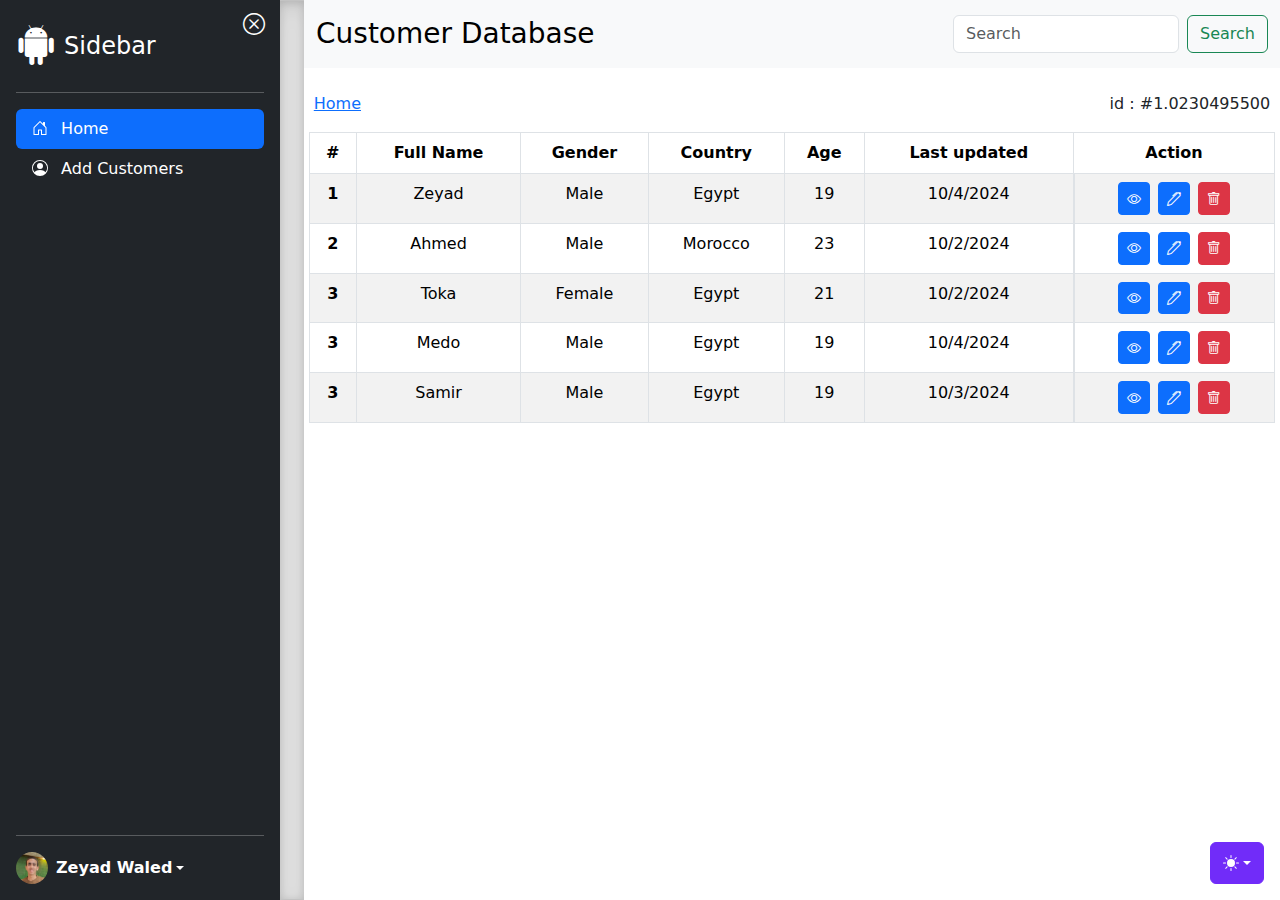
<file: index.html>
<!doctype html>
<html lang="en" data-bs-theme="auto">
  <head>
    <script src="js/color-modes.js"></script>
    <link rel="shortcut icon" href="favicon.png" type="image/x-icon">

    <meta charset="utf-8">
    <meta name="viewport" content="width=device-width, initial-scale=1">
    <meta name="description" content="">
    <meta name="author" content="Mark Otto, Jacob Thornton, and Bootstrap contributors">
    <meta name="generator" content="Hugo 0.122.0">
    <title>Customer Database</title>

    <link href="css/bootstrap.min.css" rel="stylesheet">
    <link rel="stylesheet" href="bootstrap-icons-1.11.3/font/bootstrap-icons.min.css">
    <link rel="stylesheet" href="css/style.css">

    <!-- Custom styles for this template -->
    <link href="css/sidebars.css" rel="stylesheet">
  </head>
  <body>
    <svg xmlns="http://www.w3.org/2000/svg" class="d-none">
      <symbol id="check2" viewBox="0 0 16 16">
        <path d="M13.854 3.646a.5.5 0 0 1 0 .708l-7 7a.5.5 0 0 1-.708 0l-3.5-3.5a.5.5 0 1 1 .708-.708L6.5 10.293l6.646-6.647a.5.5 0 0 1 .708 0z"/>
      </symbol>
      <symbol id="circle-half" viewBox="0 0 16 16">
        <path d="M8 15A7 7 0 1 0 8 1v14zm0 1A8 8 0 1 1 8 0a8 8 0 0 1 0 16z"/>
      </symbol>
      <symbol id="moon-stars-fill" viewBox="0 0 16 16">
        <path d="M6 .278a.768.768 0 0 1 .08.858 7.208 7.208 0 0 0-.878 3.46c0 4.021 3.278 7.277 7.318 7.277.527 0 1.04-.055 1.533-.16a.787.787 0 0 1 .81.316.733.733 0 0 1-.031.893A8.349 8.349 0 0 1 8.344 16C3.734 16 0 12.286 0 7.71 0 4.266 2.114 1.312 5.124.06A.752.752 0 0 1 6 .278z"/>
        <path d="M10.794 3.148a.217.217 0 0 1 .412 0l.387 1.162c.173.518.579.924 1.097 1.097l1.162.387a.217.217 0 0 1 0 .412l-1.162.387a1.734 1.734 0 0 0-1.097 1.097l-.387 1.162a.217.217 0 0 1-.412 0l-.387-1.162A1.734 1.734 0 0 0 9.31 6.593l-1.162-.387a.217.217 0 0 1 0-.412l1.162-.387a1.734 1.734 0 0 0 1.097-1.097l.387-1.162zM13.863.099a.145.145 0 0 1 .274 0l.258.774c.115.346.386.617.732.732l.774.258a.145.145 0 0 1 0 .274l-.774.258a1.156 1.156 0 0 0-.732.732l-.258.774a.145.145 0 0 1-.274 0l-.258-.774a1.156 1.156 0 0 0-.732-.732l-.774-.258a.145.145 0 0 1 0-.274l.774-.258c.346-.115.617-.386.732-.732L13.863.1z"/>
      </symbol>
      <symbol id="sun-fill" viewBox="0 0 16 16">
        <path d="M8 12a4 4 0 1 0 0-8 4 4 0 0 0 0 8zM8 0a.5.5 0 0 1 .5.5v2a.5.5 0 0 1-1 0v-2A.5.5 0 0 1 8 0zm0 13a.5.5 0 0 1 .5.5v2a.5.5 0 0 1-1 0v-2A.5.5 0 0 1 8 13zm8-5a.5.5 0 0 1-.5.5h-2a.5.5 0 0 1 0-1h2a.5.5 0 0 1 .5.5zM3 8a.5.5 0 0 1-.5.5h-2a.5.5 0 0 1 0-1h2A.5.5 0 0 1 3 8zm10.657-5.657a.5.5 0 0 1 0 .707l-1.414 1.415a.5.5 0 1 1-.707-.708l1.414-1.414a.5.5 0 0 1 .707 0zm-9.193 9.193a.5.5 0 0 1 0 .707L3.05 13.657a.5.5 0 0 1-.707-.707l1.414-1.414a.5.5 0 0 1 .707 0zm9.193 2.121a.5.5 0 0 1-.707 0l-1.414-1.414a.5.5 0 0 1 .707-.707l1.414 1.414a.5.5 0 0 1 0 .707zM4.464 4.465a.5.5 0 0 1-.707 0L2.343 3.05a.5.5 0 1 1 .707-.707l1.414 1.414a.5.5 0 0 1 0 .708z"/>
      </symbol>
    </svg>

    <div class="dropdown position-fixed bottom-0 end-0 mb-3 me-3 bd-mode-toggle">
      <button class="btn btn-bd-primary py-2 dropdown-toggle d-flex align-items-center"
              id="bd-theme"
              type="button"
              aria-expanded="false"
              data-bs-toggle="dropdown"
              aria-label="Toggle theme (auto)">
        <svg class="bi my-1 theme-icon-active" width="1em" height="1em"><use href="#circle-half"></use></svg>
        <span class="visually-hidden" id="bd-theme-text">Toggle theme</span>
      </button>
      <ul class="dropdown-menu dropdown-menu-end shadow" aria-labelledby="bd-theme-text">
        <li>
          <button type="button" class="dropdown-item d-flex align-items-center" data-bs-theme-value="light" aria-pressed="false">
            <svg class="bi me-2 opacity-50" width="1em" height="1em"><use href="#sun-fill"></use></svg>
            Light
            <svg class="bi ms-auto d-none" width="1em" height="1em"><use href="#check2"></use></svg>
          </button>
        </li>
        <li>
          <button type="button" class="dropdown-item d-flex align-items-center" data-bs-theme-value="dark" aria-pressed="false">
            <svg class="bi me-2 opacity-50" width="1em" height="1em"><use href="#moon-stars-fill"></use></svg>
            Dark
            <svg class="bi ms-auto d-none" width="1em" height="1em"><use href="#check2"></use></svg>
          </button>
        </li>
        <li>
          <button type="button" class="dropdown-item d-flex align-items-center active" data-bs-theme-value="auto" aria-pressed="true">
            <svg class="bi me-2 opacity-50" width="1em" height="1em"><use href="#circle-half"></use></svg>
            Auto
            <svg class="bi ms-auto d-none" width="1em" height="1em"><use href="#check2"></use></svg>
          </button>
        </li>
      </ul>
    </div>

    <svg xmlns="http://www.w3.org/2000/svg" class="d-none">
      <symbol id="bootstrap" viewBox="0 0 118 94">
        <title>Bootstrap</title>
        <path fill-rule="evenodd" clip-rule="evenodd" d="M24.509 0c-6.733 0-11.715 5.893-11.492 12.284.214 6.14-.064 14.092-2.066 20.577C8.943 39.365 5.547 43.485 0 44.014v5.972c5.547.529 8.943 4.649 10.951 11.153 2.002 6.485 2.28 14.437 2.066 20.577C12.794 88.106 17.776 94 24.51 94H93.5c6.733 0 11.714-5.893 11.491-12.284-.214-6.14.064-14.092 2.066-20.577 2.009-6.504 5.396-10.624 10.943-11.153v-5.972c-5.547-.529-8.934-4.649-10.943-11.153-2.002-6.484-2.28-14.437-2.066-20.577C105.214 5.894 100.233 0 93.5 0H24.508zM80 57.863C80 66.663 73.436 72 62.543 72H44a2 2 0 01-2-2V24a2 2 0 012-2h18.437c9.083 0 15.044 4.92 15.044 12.474 0 5.302-4.01 10.049-9.119 10.88v.277C75.317 46.394 80 51.21 80 57.863zM60.521 28.34H49.948v14.934h8.905c6.884 0 10.68-2.772 10.68-7.727 0-4.643-3.264-7.207-9.012-7.207zM49.948 49.2v16.458H60.91c7.167 0 10.964-2.876 10.964-8.281 0-5.406-3.903-8.178-11.425-8.178H49.948z"></path>
      </symbol>
      <symbol id="home" viewBox="0 0 16 16">
        <path d="M8.354 1.146a.5.5 0 0 0-.708 0l-6 6A.5.5 0 0 0 1.5 7.5v7a.5.5 0 0 0 .5.5h4.5a.5.5 0 0 0 .5-.5v-4h2v4a.5.5 0 0 0 .5.5H14a.5.5 0 0 0 .5-.5v-7a.5.5 0 0 0-.146-.354L13 5.793V2.5a.5.5 0 0 0-.5-.5h-1a.5.5 0 0 0-.5.5v1.293L8.354 1.146zM2.5 14V7.707l5.5-5.5 5.5 5.5V14H10v-4a.5.5 0 0 0-.5-.5h-3a.5.5 0 0 0-.5.5v4H2.5z"/>
      </symbol>
      <symbol id="speedometer2" viewBox="0 0 16 16">
        <path d="M8 4a.5.5 0 0 1 .5.5V6a.5.5 0 0 1-1 0V4.5A.5.5 0 0 1 8 4zM3.732 5.732a.5.5 0 0 1 .707 0l.915.914a.5.5 0 1 1-.708.708l-.914-.915a.5.5 0 0 1 0-.707zM2 10a.5.5 0 0 1 .5-.5h1.586a.5.5 0 0 1 0 1H2.5A.5.5 0 0 1 2 10zm9.5 0a.5.5 0 0 1 .5-.5h1.5a.5.5 0 0 1 0 1H12a.5.5 0 0 1-.5-.5zm.754-4.246a.389.389 0 0 0-.527-.02L7.547 9.31a.91.91 0 1 0 1.302 1.258l3.434-4.297a.389.389 0 0 0-.029-.518z"/>
        <path fill-rule="evenodd" d="M0 10a8 8 0 1 1 15.547 2.661c-.442 1.253-1.845 1.602-2.932 1.25C11.309 13.488 9.475 13 8 13c-1.474 0-3.31.488-4.615.911-1.087.352-2.49.003-2.932-1.25A7.988 7.988 0 0 1 0 10zm8-7a7 7 0 0 0-6.603 9.329c.203.575.923.876 1.68.63C4.397 12.533 6.358 12 8 12s3.604.532 4.923.96c.757.245 1.477-.056 1.68-.631A7 7 0 0 0 8 3z"/>
      </symbol>
      <symbol id="table" viewBox="0 0 16 16">
        <path d="M0 2a2 2 0 0 1 2-2h12a2 2 0 0 1 2 2v12a2 2 0 0 1-2 2H2a2 2 0 0 1-2-2V2zm15 2h-4v3h4V4zm0 4h-4v3h4V8zm0 4h-4v3h3a1 1 0 0 0 1-1v-2zm-5 3v-3H6v3h4zm-5 0v-3H1v2a1 1 0 0 0 1 1h3zm-4-4h4V8H1v3zm0-4h4V4H1v3zm5-3v3h4V4H6zm4 4H6v3h4V8z"/>
      </symbol>
      <symbol id="people-circle" viewBox="0 0 16 16">
        <path d="M11 6a3 3 0 1 1-6 0 3 3 0 0 1 6 0z"/>
        <path fill-rule="evenodd" d="M0 8a8 8 0 1 1 16 0A8 8 0 0 1 0 8zm8-7a7 7 0 0 0-5.468 11.37C3.242 11.226 4.805 10 8 10s4.757 1.225 5.468 2.37A7 7 0 0 0 8 1z"/>
      </symbol>
      <symbol id="grid" viewBox="0 0 16 16">
        <path d="M1 2.5A1.5 1.5 0 0 1 2.5 1h3A1.5 1.5 0 0 1 7 2.5v3A1.5 1.5 0 0 1 5.5 7h-3A1.5 1.5 0 0 1 1 5.5v-3zM2.5 2a.5.5 0 0 0-.5.5v3a.5.5 0 0 0 .5.5h3a.5.5 0 0 0 .5-.5v-3a.5.5 0 0 0-.5-.5h-3zm6.5.5A1.5 1.5 0 0 1 10.5 1h3A1.5 1.5 0 0 1 15 2.5v3A1.5 1.5 0 0 1 13.5 7h-3A1.5 1.5 0 0 1 9 5.5v-3zm1.5-.5a.5.5 0 0 0-.5.5v3a.5.5 0 0 0 .5.5h3a.5.5 0 0 0 .5-.5v-3a.5.5 0 0 0-.5-.5h-3zM1 10.5A1.5 1.5 0 0 1 2.5 9h3A1.5 1.5 0 0 1 7 10.5v3A1.5 1.5 0 0 1 5.5 15h-3A1.5 1.5 0 0 1 1 13.5v-3zm1.5-.5a.5.5 0 0 0-.5.5v3a.5.5 0 0 0 .5.5h3a.5.5 0 0 0 .5-.5v-3a.5.5 0 0 0-.5-.5h-3zm6.5.5A1.5 1.5 0 0 1 10.5 9h3a1.5 1.5 0 0 1 1.5 1.5v3a1.5 1.5 0 0 1-1.5 1.5h-3A1.5 1.5 0 0 1 9 13.5v-3zm1.5-.5a.5.5 0 0 0-.5.5v3a.5.5 0 0 0 .5.5h3a.5.5 0 0 0 .5-.5v-3a.5.5 0 0 0-.5-.5h-3z"/>
      </symbol>
    </svg>

    <main class="d-flex flex-nowrap">

      <div class="sidebarPage position-relative d-flex flex-column flex-shrink-0 p-3 text-bg-dark" style="width: 280px;">
        <a href="/" class="top d-flex align-items-center mb-3 mb-md-0 me-md-auto text-white text-decoration-none">
          <i class="bi bi-android2 me-2 fs-1"></i>
          <span class="fs-4 sidebar-text">Sidebar</span>
        </a>
        <span class="icon icon-close-sidebar"><i class="bi bi-x-circle"></i></span>
        <hr>
        <ul class="nav nav-pills flex-column mb-auto">
          <li class="nav-item">
            <a href="index.html" class="nav-link active" aria-current="page">
              <svg class="bi pe-none me-2" width="16" height="16"><use xlink:href="#home"/></svg>
              <span class="sidebar-text">Home</span>
            </a>
          </li>
          <li class="nav-item">
            <a href="addcustomers.html" class="nav-link text-white">
              <svg class="bi pe-none me-2" width="16" height="16"><use xlink:href="#people-circle"/></svg>
              <span class="sidebar-text">Add Customers</span>
            </a>
          </li>
        </ul>
        <hr>
        <div class="dropdown">
          <a href="index.html" class="d-flex align-items-center text-white text-decoration-none dropdown-toggle" data-bs-toggle="dropdown" aria-expanded="false">
            <img src="self.jpg" alt="" width="32" height="32" class="rounded-circle me-2">
            <strong class="sidebar-text">Zeyad Waled</strong>
          </a>
          <ul class="dropdown-menu dropdown-menu-dark text-small shadow">
            <li><a class="dropdown-item" href="#">New project...</a></li>
            <li><a class="dropdown-item" href="#">Settings</a></li>
            <li><a class="dropdown-item" href="#">Profile</a></li>
            <li><hr class="dropdown-divider"></li>
            <li><a class="dropdown-item" href="#">Sign out</a></li>
          </ul>
        </div>
      </div>

      <div class="b-example-divider b-example-vr"></div>

      <div class="page-content w-100">
        <nav class="navbar bg-body-tertiary">
          <div class="container-fluid justify-content-center justify-content-md-between">
            <a class="navbar-brand fs-3 fw-meduim mb-1 mb-md-0">Customer Database</a>
            <form class="d-flex" role="search">
              <input class="form-control me-2" type="search" placeholder="Search" aria-label="Search">
              <button class="btn btn-outline-success" type="submit">Search</button>
            </form>
          </div>
        </nav>

        <nav class="mt-4 d-flex justify-content-between flex-wrap" aria-label="breadcrumb" style="width: 98%; margin: auto;">
          <ol class="breadcrumb">
            <li class="breadcrumb-item"><a href="index.html">Home</a></li>
          </ol>
          <div class="idpage">id : #1.0230495500</div>
        </nav>

        <table style="width: 99%; margin: auto;" class="table table-bordered table-striped text-center">
          <thead>
            <tr>
              <th scope="col">#</th>
              <th scope="col">Full Name	</th>
              <th scope="col">Gender</th>
              <th scope="col">Country</th>
              <th scope="col">Age</th>
              <th scope="col">Last updated</th>
              <th scope="col">Action</th>
            </tr>
          </thead>
          <tbody>
            <tr>
              <th scope="row">1</th>
              <td>Zeyad</td>
              <td>Male</td>
              <td>Egypt</td>
              <td>19</td>
              <td>10/4/2024</td>
              <td class="d-flex justify-content-center gap-2">
                <a class="btn btn-primary btn-sm" href="view.html" data-bs-toggle="tooltip" data-bs-placement="top" title="View details"><i class="bi bi-eye"></i></a>
                <a class="btn btn-primary btn-sm" href="edit.html" data-bs-toggle="tooltip" data-bs-placement="top" title="Edit user"><i class="bi bi-pen"></i></a>
                <button class="btn btn-danger btn-sm" data-bs-toggle="tooltip" data-bs-placement="top" title="Delete user"><i class="bi bi-trash"></i></button>
              </td>
            </tr>
            <tr>
              <th scope="row">2</th>
              <td>Ahmed</td>
              <td>Male</td>
              <td>Morocco</td>
              <td>23</td>
              <td>10/2/2024</td>
              <td class="d-flex justify-content-center gap-2">
                <a class="btn btn-primary btn-sm" href="view.html" data-bs-toggle="tooltip" data-bs-placement="top" title="View details"><i class="bi bi-eye"></i></a>
                <a class="btn btn-primary btn-sm" href="edit.html" data-bs-toggle="tooltip" data-bs-placement="top" title="Edit user"><i class="bi bi-pen"></i></a>
                <button class="btn btn-danger btn-sm" data-bs-toggle="tooltip" data-bs-placement="top" title="Delete user"><i class="bi bi-trash"></i></button>
              </td>
            </tr>
            <tr>
              <th scope="row">3</th>
              <td>Toka</td>
              <td>Female</td>
              <td>Egypt</td>
              <td>21</td>
              <td>10/2/2024</td>
              <td class="d-flex justify-content-center gap-2">
                <a class="btn btn-primary btn-sm" href="view.html" data-bs-toggle="tooltip" data-bs-placement="top" title="View details"><i class="bi bi-eye"></i></a>
                <a class="btn btn-primary btn-sm" href="edit.html" data-bs-toggle="tooltip" data-bs-placement="top" title="Edit user"><i class="bi bi-pen"></i></a>
                <button class="btn btn-danger btn-sm" data-bs-toggle="tooltip" data-bs-placement="top" title="Delete user"><i class="bi bi-trash"></i></button>
              </td>
            </tr>
            <tr>
              <th scope="row">3</th>
              <td>Medo</td>
              <td>Male</td>
              <td>Egypt</td>
              <td>19</td>
              <td>10/4/2024</td>
              <td class="d-flex justify-content-center gap-2">
                <a class="btn btn-primary btn-sm" href="view.html" data-bs-toggle="tooltip" data-bs-placement="top" title="View details"><i class="bi bi-eye"></i></a>
                <a class="btn btn-primary btn-sm" href="edit.html" data-bs-toggle="tooltip" data-bs-placement="top" title="Edit user"><i class="bi bi-pen"></i></a>
                <button class="btn btn-danger btn-sm" data-bs-toggle="tooltip" data-bs-placement="top" title="Delete user"><i class="bi bi-trash"></i></button>
              </td>
            </tr>
            <tr>
              <th scope="row">3</th>
              <td>Samir</td>
              <td>Male</td>
              <td>Egypt</td>
              <td>19</td>
              <td>10/3/2024</td>
              <td class="d-flex justify-content-center gap-2">
                <a class="btn btn-primary btn-sm" href="view.html" data-bs-toggle="tooltip" data-bs-placement="top" title="View details"><i class="bi bi-eye"></i></a>
                <a class="btn btn-primary btn-sm" href="edit.html" data-bs-toggle="tooltip" data-bs-placement="top" title="Edit user"><i class="bi bi-pen"></i></a>
                <button class="btn btn-danger btn-sm" data-bs-toggle="tooltip" data-bs-placement="top" title="Delete user"><i class="bi bi-trash"></i></button>
              </td>
            </tr>
          </tbody>
        </table>
      </div>
    </main>

    <script src="js/bootstrap.bundle.min.js"></script>
    <script src="js/sidebars.js"></script>
    <script src="js/main.js"></script>
  </body>
</html>
</file>
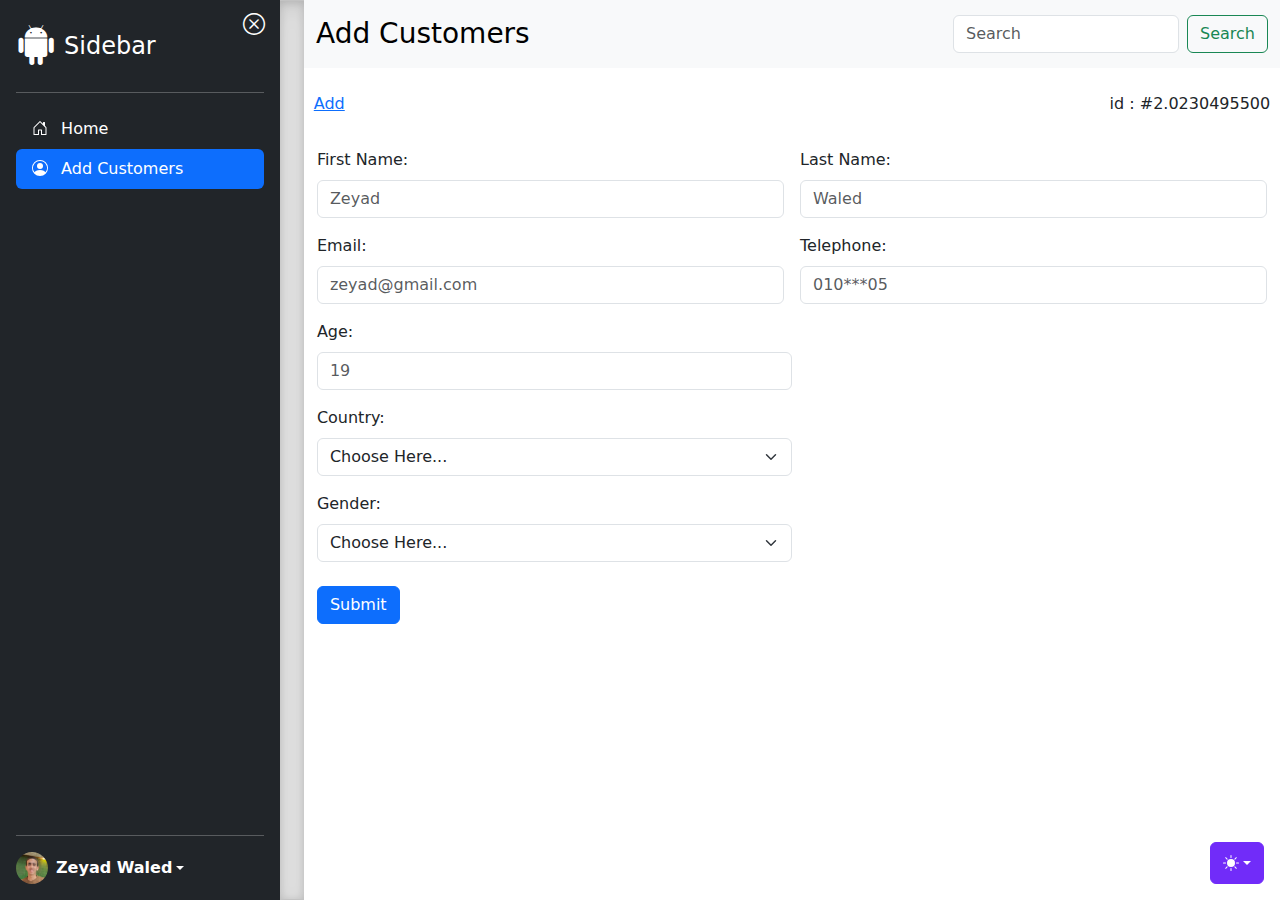
<file: addcustomers.html>
<!doctype html>
<html lang="en" data-bs-theme="auto">
  <head>
    <script src="js/color-modes.js"></script>
    <link rel="shortcut icon" href="favicon.png" type="image/x-icon">

    <meta charset="utf-8">
    <meta name="viewport" content="width=device-width, initial-scale=1">
    <meta name="description" content="">
    <meta name="author" content="Mark Otto, Jacob Thornton, and Bootstrap contributors">
    <meta name="generator" content="Hugo 0.122.0">
    <title>Add Page</title>

    <link href="css/bootstrap.min.css" rel="stylesheet">
    <link rel="stylesheet" href="bootstrap-icons-1.11.3/font/bootstrap-icons.min.css">
    <link rel="stylesheet" href="css/style.css">

    <!-- Custom styles for this template -->
    <link href="css/sidebars.css" rel="stylesheet">
  </head>
  <body>
    <svg xmlns="http://www.w3.org/2000/svg" class="d-none">
      <symbol id="check2" viewBox="0 0 16 16">
        <path d="M13.854 3.646a.5.5 0 0 1 0 .708l-7 7a.5.5 0 0 1-.708 0l-3.5-3.5a.5.5 0 1 1 .708-.708L6.5 10.293l6.646-6.647a.5.5 0 0 1 .708 0z"/>
      </symbol>
      <symbol id="circle-half" viewBox="0 0 16 16">
        <path d="M8 15A7 7 0 1 0 8 1v14zm0 1A8 8 0 1 1 8 0a8 8 0 0 1 0 16z"/>
      </symbol>
      <symbol id="moon-stars-fill" viewBox="0 0 16 16">
        <path d="M6 .278a.768.768 0 0 1 .08.858 7.208 7.208 0 0 0-.878 3.46c0 4.021 3.278 7.277 7.318 7.277.527 0 1.04-.055 1.533-.16a.787.787 0 0 1 .81.316.733.733 0 0 1-.031.893A8.349 8.349 0 0 1 8.344 16C3.734 16 0 12.286 0 7.71 0 4.266 2.114 1.312 5.124.06A.752.752 0 0 1 6 .278z"/>
        <path d="M10.794 3.148a.217.217 0 0 1 .412 0l.387 1.162c.173.518.579.924 1.097 1.097l1.162.387a.217.217 0 0 1 0 .412l-1.162.387a1.734 1.734 0 0 0-1.097 1.097l-.387 1.162a.217.217 0 0 1-.412 0l-.387-1.162A1.734 1.734 0 0 0 9.31 6.593l-1.162-.387a.217.217 0 0 1 0-.412l1.162-.387a1.734 1.734 0 0 0 1.097-1.097l.387-1.162zM13.863.099a.145.145 0 0 1 .274 0l.258.774c.115.346.386.617.732.732l.774.258a.145.145 0 0 1 0 .274l-.774.258a1.156 1.156 0 0 0-.732.732l-.258.774a.145.145 0 0 1-.274 0l-.258-.774a1.156 1.156 0 0 0-.732-.732l-.774-.258a.145.145 0 0 1 0-.274l.774-.258c.346-.115.617-.386.732-.732L13.863.1z"/>
      </symbol>
      <symbol id="sun-fill" viewBox="0 0 16 16">
        <path d="M8 12a4 4 0 1 0 0-8 4 4 0 0 0 0 8zM8 0a.5.5 0 0 1 .5.5v2a.5.5 0 0 1-1 0v-2A.5.5 0 0 1 8 0zm0 13a.5.5 0 0 1 .5.5v2a.5.5 0 0 1-1 0v-2A.5.5 0 0 1 8 13zm8-5a.5.5 0 0 1-.5.5h-2a.5.5 0 0 1 0-1h2a.5.5 0 0 1 .5.5zM3 8a.5.5 0 0 1-.5.5h-2a.5.5 0 0 1 0-1h2A.5.5 0 0 1 3 8zm10.657-5.657a.5.5 0 0 1 0 .707l-1.414 1.415a.5.5 0 1 1-.707-.708l1.414-1.414a.5.5 0 0 1 .707 0zm-9.193 9.193a.5.5 0 0 1 0 .707L3.05 13.657a.5.5 0 0 1-.707-.707l1.414-1.414a.5.5 0 0 1 .707 0zm9.193 2.121a.5.5 0 0 1-.707 0l-1.414-1.414a.5.5 0 0 1 .707-.707l1.414 1.414a.5.5 0 0 1 0 .707zM4.464 4.465a.5.5 0 0 1-.707 0L2.343 3.05a.5.5 0 1 1 .707-.707l1.414 1.414a.5.5 0 0 1 0 .708z"/>
      </symbol>
    </svg>

    <div class="dropdown position-fixed bottom-0 end-0 mb-3 me-3 bd-mode-toggle">
      <button class="btn btn-bd-primary py-2 dropdown-toggle d-flex align-items-center"
              id="bd-theme"
              type="button"
              aria-expanded="false"
              data-bs-toggle="dropdown"
              aria-label="Toggle theme (auto)">
        <svg class="bi my-1 theme-icon-active" width="1em" height="1em"><use href="#circle-half"></use></svg>
        <span class="visually-hidden" id="bd-theme-text">Toggle theme</span>
      </button>
      <ul class="dropdown-menu dropdown-menu-end shadow" aria-labelledby="bd-theme-text">
        <li>
          <button type="button" class="dropdown-item d-flex align-items-center" data-bs-theme-value="light" aria-pressed="false">
            <svg class="bi me-2 opacity-50" width="1em" height="1em"><use href="#sun-fill"></use></svg>
            Light
            <svg class="bi ms-auto d-none" width="1em" height="1em"><use href="#check2"></use></svg>
          </button>
        </li>
        <li>
          <button type="button" class="dropdown-item d-flex align-items-center" data-bs-theme-value="dark" aria-pressed="false">
            <svg class="bi me-2 opacity-50" width="1em" height="1em"><use href="#moon-stars-fill"></use></svg>
            Dark
            <svg class="bi ms-auto d-none" width="1em" height="1em"><use href="#check2"></use></svg>
          </button>
        </li>
        <li>
          <button type="button" class="dropdown-item d-flex align-items-center active" data-bs-theme-value="auto" aria-pressed="true">
            <svg class="bi me-2 opacity-50" width="1em" height="1em"><use href="#circle-half"></use></svg>
            Auto
            <svg class="bi ms-auto d-none" width="1em" height="1em"><use href="#check2"></use></svg>
          </button>
        </li>
      </ul>
    </div>

    <svg xmlns="http://www.w3.org/2000/svg" class="d-none">
      <symbol id="bootstrap" viewBox="0 0 118 94">
        <title>Bootstrap</title>
        <path fill-rule="evenodd" clip-rule="evenodd" d="M24.509 0c-6.733 0-11.715 5.893-11.492 12.284.214 6.14-.064 14.092-2.066 20.577C8.943 39.365 5.547 43.485 0 44.014v5.972c5.547.529 8.943 4.649 10.951 11.153 2.002 6.485 2.28 14.437 2.066 20.577C12.794 88.106 17.776 94 24.51 94H93.5c6.733 0 11.714-5.893 11.491-12.284-.214-6.14.064-14.092 2.066-20.577 2.009-6.504 5.396-10.624 10.943-11.153v-5.972c-5.547-.529-8.934-4.649-10.943-11.153-2.002-6.484-2.28-14.437-2.066-20.577C105.214 5.894 100.233 0 93.5 0H24.508zM80 57.863C80 66.663 73.436 72 62.543 72H44a2 2 0 01-2-2V24a2 2 0 012-2h18.437c9.083 0 15.044 4.92 15.044 12.474 0 5.302-4.01 10.049-9.119 10.88v.277C75.317 46.394 80 51.21 80 57.863zM60.521 28.34H49.948v14.934h8.905c6.884 0 10.68-2.772 10.68-7.727 0-4.643-3.264-7.207-9.012-7.207zM49.948 49.2v16.458H60.91c7.167 0 10.964-2.876 10.964-8.281 0-5.406-3.903-8.178-11.425-8.178H49.948z"></path>
      </symbol>
      <symbol id="home" viewBox="0 0 16 16">
        <path d="M8.354 1.146a.5.5 0 0 0-.708 0l-6 6A.5.5 0 0 0 1.5 7.5v7a.5.5 0 0 0 .5.5h4.5a.5.5 0 0 0 .5-.5v-4h2v4a.5.5 0 0 0 .5.5H14a.5.5 0 0 0 .5-.5v-7a.5.5 0 0 0-.146-.354L13 5.793V2.5a.5.5 0 0 0-.5-.5h-1a.5.5 0 0 0-.5.5v1.293L8.354 1.146zM2.5 14V7.707l5.5-5.5 5.5 5.5V14H10v-4a.5.5 0 0 0-.5-.5h-3a.5.5 0 0 0-.5.5v4H2.5z"/>
      </symbol>
      <symbol id="speedometer2" viewBox="0 0 16 16">
        <path d="M8 4a.5.5 0 0 1 .5.5V6a.5.5 0 0 1-1 0V4.5A.5.5 0 0 1 8 4zM3.732 5.732a.5.5 0 0 1 .707 0l.915.914a.5.5 0 1 1-.708.708l-.914-.915a.5.5 0 0 1 0-.707zM2 10a.5.5 0 0 1 .5-.5h1.586a.5.5 0 0 1 0 1H2.5A.5.5 0 0 1 2 10zm9.5 0a.5.5 0 0 1 .5-.5h1.5a.5.5 0 0 1 0 1H12a.5.5 0 0 1-.5-.5zm.754-4.246a.389.389 0 0 0-.527-.02L7.547 9.31a.91.91 0 1 0 1.302 1.258l3.434-4.297a.389.389 0 0 0-.029-.518z"/>
        <path fill-rule="evenodd" d="M0 10a8 8 0 1 1 15.547 2.661c-.442 1.253-1.845 1.602-2.932 1.25C11.309 13.488 9.475 13 8 13c-1.474 0-3.31.488-4.615.911-1.087.352-2.49.003-2.932-1.25A7.988 7.988 0 0 1 0 10zm8-7a7 7 0 0 0-6.603 9.329c.203.575.923.876 1.68.63C4.397 12.533 6.358 12 8 12s3.604.532 4.923.96c.757.245 1.477-.056 1.68-.631A7 7 0 0 0 8 3z"/>
      </symbol>
      <symbol id="table" viewBox="0 0 16 16">
        <path d="M0 2a2 2 0 0 1 2-2h12a2 2 0 0 1 2 2v12a2 2 0 0 1-2 2H2a2 2 0 0 1-2-2V2zm15 2h-4v3h4V4zm0 4h-4v3h4V8zm0 4h-4v3h3a1 1 0 0 0 1-1v-2zm-5 3v-3H6v3h4zm-5 0v-3H1v2a1 1 0 0 0 1 1h3zm-4-4h4V8H1v3zm0-4h4V4H1v3zm5-3v3h4V4H6zm4 4H6v3h4V8z"/>
      </symbol>
      <symbol id="people-circle" viewBox="0 0 16 16">
        <path d="M11 6a3 3 0 1 1-6 0 3 3 0 0 1 6 0z"/>
        <path fill-rule="evenodd" d="M0 8a8 8 0 1 1 16 0A8 8 0 0 1 0 8zm8-7a7 7 0 0 0-5.468 11.37C3.242 11.226 4.805 10 8 10s4.757 1.225 5.468 2.37A7 7 0 0 0 8 1z"/>
      </symbol>
      <symbol id="grid" viewBox="0 0 16 16">
        <path d="M1 2.5A1.5 1.5 0 0 1 2.5 1h3A1.5 1.5 0 0 1 7 2.5v3A1.5 1.5 0 0 1 5.5 7h-3A1.5 1.5 0 0 1 1 5.5v-3zM2.5 2a.5.5 0 0 0-.5.5v3a.5.5 0 0 0 .5.5h3a.5.5 0 0 0 .5-.5v-3a.5.5 0 0 0-.5-.5h-3zm6.5.5A1.5 1.5 0 0 1 10.5 1h3A1.5 1.5 0 0 1 15 2.5v3A1.5 1.5 0 0 1 13.5 7h-3A1.5 1.5 0 0 1 9 5.5v-3zm1.5-.5a.5.5 0 0 0-.5.5v3a.5.5 0 0 0 .5.5h3a.5.5 0 0 0 .5-.5v-3a.5.5 0 0 0-.5-.5h-3zM1 10.5A1.5 1.5 0 0 1 2.5 9h3A1.5 1.5 0 0 1 7 10.5v3A1.5 1.5 0 0 1 5.5 15h-3A1.5 1.5 0 0 1 1 13.5v-3zm1.5-.5a.5.5 0 0 0-.5.5v3a.5.5 0 0 0 .5.5h3a.5.5 0 0 0 .5-.5v-3a.5.5 0 0 0-.5-.5h-3zm6.5.5A1.5 1.5 0 0 1 10.5 9h3a1.5 1.5 0 0 1 1.5 1.5v3a1.5 1.5 0 0 1-1.5 1.5h-3A1.5 1.5 0 0 1 9 13.5v-3zm1.5-.5a.5.5 0 0 0-.5.5v3a.5.5 0 0 0 .5.5h3a.5.5 0 0 0 .5-.5v-3a.5.5 0 0 0-.5-.5h-3z"/>
      </symbol>
    </svg>

    <main class="d-flex flex-nowrap">

      <div class="sidebarPage position-relative d-flex flex-column flex-shrink-0 p-3 text-bg-dark" style="width: 280px;">
        <a href="/" class="top d-flex align-items-center mb-3 mb-md-0 me-md-auto text-white text-decoration-none">
          <i class="bi bi-android2 me-2 fs-1"></i>
          <span class="fs-4 sidebar-text">Sidebar</span>
        </a>
        <span class="icon icon-close-sidebar"><i class="bi bi-x-circle"></i></span>
        <hr>
        <ul class="nav nav-pills flex-column mb-auto">
          <li class="nav-item">
            <a href="index.html" class="nav-link text-white" aria-current="page">
              <svg class="bi pe-none me-2" width="16" height="16"><use xlink:href="#home"/></svg>
              <span class="sidebar-text">Home</span>
            </a>
          </li>
          <li>
            <a href="#" class="nav-link active">
              <svg class="bi pe-none me-2" width="16" height="16"><use xlink:href="#people-circle"/></svg>
              <span class="sidebar-text">Add Customers</span>
            </a>
          </li>
        </ul>
        <hr>
        <div class="dropdown">
          <a href="index.html" class="d-flex align-items-center text-white text-decoration-none dropdown-toggle" data-bs-toggle="dropdown" aria-expanded="false">
            <img src="self.jpg" alt="" width="32" height="32" class="rounded-circle me-2">
            <strong class="sidebar-text">Zeyad Waled</strong>
          </a>
          <ul class="dropdown-menu dropdown-menu-dark text-small shadow">
            <li><a class="dropdown-item" href="#">New project...</a></li>
            <li><a class="dropdown-item" href="#">Settings</a></li>
            <li><a class="dropdown-item" href="#">Profile</a></li>
            <li><hr class="dropdown-divider"></li>
            <li><a class="dropdown-item" href="#">Sign out</a></li>
          </ul>
        </div>
      </div>

      <div class="b-example-divider b-example-vr"></div>

      <div class="page-content w-100">
        <nav class="navbar bg-body-tertiary">
          <div class="container-fluid justify-content-center justify-content-md-between">
            <a class="navbar-brand fs-3 fw-meduim mb-1 mb-md-0">Add Customers</a>
            <form class="d-flex" role="search">
              <input class="form-control me-2" type="search" placeholder="Search" aria-label="Search">
              <button class="btn btn-outline-success" type="submit">Search</button>
            </form>
          </div>
        </nav>

        <nav class="mt-4 d-flex justify-content-between flex-wrap" aria-label="breadcrumb" style="width: 98%; margin: auto;">
          <ol class="breadcrumb">
            <li class="breadcrumb-item"><a href="addcustomers.html">Add</a></li>
          </ol>
          <div class="idpage">id : #2.0230495500</div>
        </nav>

        <form class="row g-3" style="width: 99%; margin: auto;">
          <div class="col-md-6">
            <label for="inputText1" class="form-label">First Name:</label>
            <input type="text" class="form-control" id="inputText1" placeholder="Zeyad">
          </div>
          <div class="col-md-6">
            <label for="inputText2" class="form-label">Last Name:</label>
            <input type="text" class="form-control" id="inputText2" placeholder="Waled">
          </div>
          <div class="col-md-6">
            <label for="inputEmail4" class="form-label">Email:</label>
            <input type="email" class="form-control" id="inputEmail4" placeholder="zeyad@gmail.com">
          </div>
          <div class="col-md-6">
            <label for="inputPhone" class="form-label">Telephone:</label>
            <input type="number" class="form-control" id="inputPhone" placeholder="010***05">
          </div>
          <div>
            <div class="col-12 col-md-6 mt-0">
              <label for="inputAge" class="form-label">Age:</label>
              <input type="number" class="form-control" id="inputAge" placeholder="19">
            </div>
          </div>
          <div>
            <div class="col-12 col-md-6">
              <label for="chooseCountry" class="form-label">Country:</label>
              <select class="form-select" id="chooseCountry">
                <option selected disabled hidden>Choose Here...</option>
                <option value="1">Egypt</option>
                <option value="2">Morocco</option>
              </select>
            </div>
          </div>
          <div>
            <div class="col-12 col-md-6">
              <label for="chooseGender" class="form-label">Gender:</label>
              <select class="form-select" id="chooseGender">
                <option selected disabled hidden>Choose Here...</option>
                <option value="1">Male</option>
                <option value="2">Female</option>
              </select>
            </div>
          </div>
          <div class="mt-4">
            <button type="submit" class="btn btn-primary">Submit</button>
          </div>
        </form>
      </div>
    </main>

    <script src="js/bootstrap.bundle.min.js"></script>
    <script src="js/sidebars.js"></script>
    <script src="js/main.js"></script>
  </body>
</html>
</file>
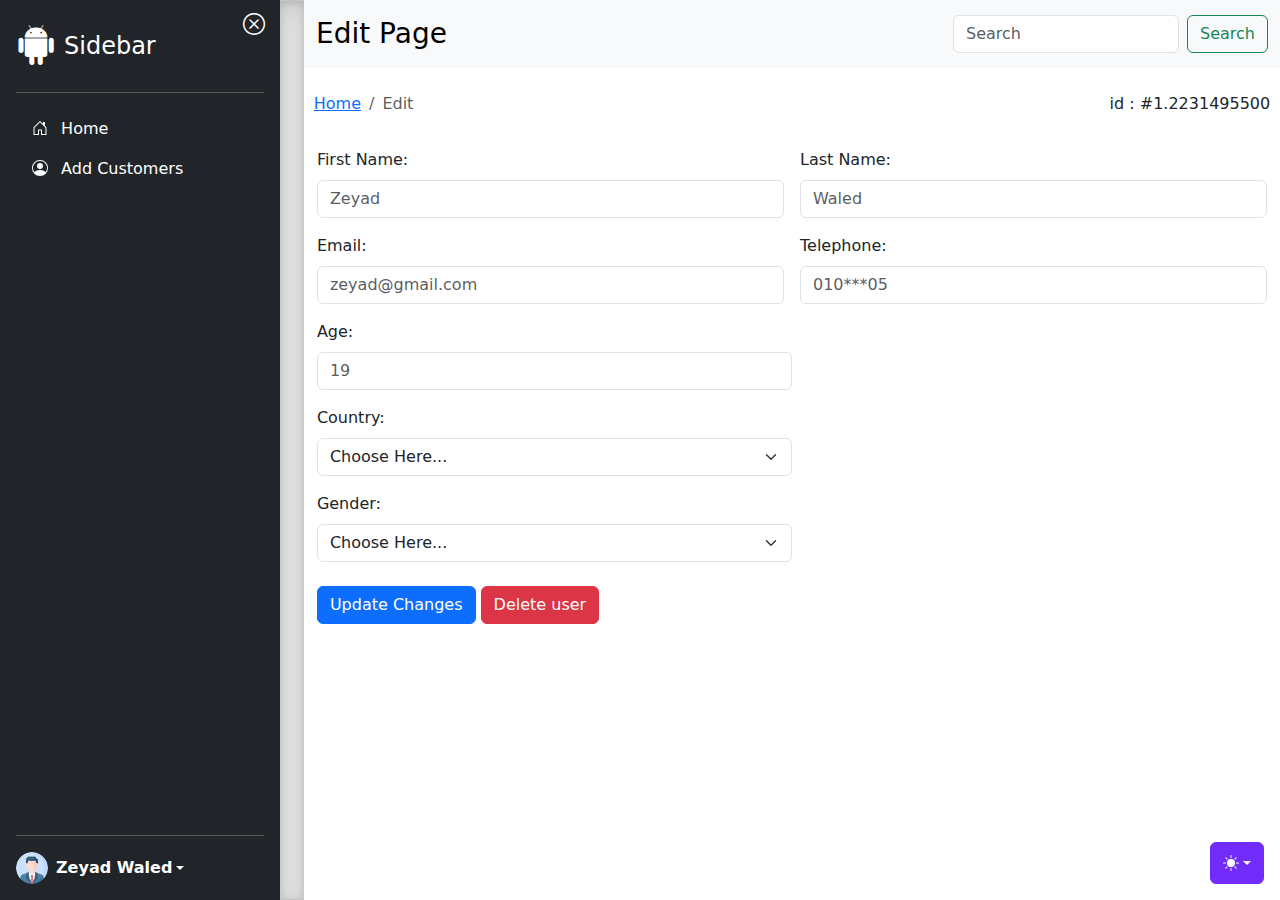
<file: edit.html>
<!doctype html>
<html lang="en" data-bs-theme="auto">
  <head>
    <script src="js/color-modes.js"></script>
    <link rel="shortcut icon" href="favicon.png" type="image/x-icon">

    <meta charset="utf-8">
    <meta name="viewport" content="width=device-width, initial-scale=1">
    <meta name="description" content="">
    <meta name="author" content="Mark Otto, Jacob Thornton, and Bootstrap contributors">
    <meta name="generator" content="Hugo 0.122.0">
    <title>Edit Page</title>

    <link href="css/bootstrap.min.css" rel="stylesheet">
    <link rel="stylesheet" href="bootstrap-icons-1.11.3/font/bootstrap-icons.min.css">
    <link rel="stylesheet" href="css/style.css">

    <!-- Custom styles for this template -->
    <link href="css/sidebars.css" rel="stylesheet">
  </head>
  <body>
    <svg xmlns="http://www.w3.org/2000/svg" class="d-none">
      <symbol id="check2" viewBox="0 0 16 16">
        <path d="M13.854 3.646a.5.5 0 0 1 0 .708l-7 7a.5.5 0 0 1-.708 0l-3.5-3.5a.5.5 0 1 1 .708-.708L6.5 10.293l6.646-6.647a.5.5 0 0 1 .708 0z"/>
      </symbol>
      <symbol id="circle-half" viewBox="0 0 16 16">
        <path d="M8 15A7 7 0 1 0 8 1v14zm0 1A8 8 0 1 1 8 0a8 8 0 0 1 0 16z"/>
      </symbol>
      <symbol id="moon-stars-fill" viewBox="0 0 16 16">
        <path d="M6 .278a.768.768 0 0 1 .08.858 7.208 7.208 0 0 0-.878 3.46c0 4.021 3.278 7.277 7.318 7.277.527 0 1.04-.055 1.533-.16a.787.787 0 0 1 .81.316.733.733 0 0 1-.031.893A8.349 8.349 0 0 1 8.344 16C3.734 16 0 12.286 0 7.71 0 4.266 2.114 1.312 5.124.06A.752.752 0 0 1 6 .278z"/>
        <path d="M10.794 3.148a.217.217 0 0 1 .412 0l.387 1.162c.173.518.579.924 1.097 1.097l1.162.387a.217.217 0 0 1 0 .412l-1.162.387a1.734 1.734 0 0 0-1.097 1.097l-.387 1.162a.217.217 0 0 1-.412 0l-.387-1.162A1.734 1.734 0 0 0 9.31 6.593l-1.162-.387a.217.217 0 0 1 0-.412l1.162-.387a1.734 1.734 0 0 0 1.097-1.097l.387-1.162zM13.863.099a.145.145 0 0 1 .274 0l.258.774c.115.346.386.617.732.732l.774.258a.145.145 0 0 1 0 .274l-.774.258a1.156 1.156 0 0 0-.732.732l-.258.774a.145.145 0 0 1-.274 0l-.258-.774a1.156 1.156 0 0 0-.732-.732l-.774-.258a.145.145 0 0 1 0-.274l.774-.258c.346-.115.617-.386.732-.732L13.863.1z"/>
      </symbol>
      <symbol id="sun-fill" viewBox="0 0 16 16">
        <path d="M8 12a4 4 0 1 0 0-8 4 4 0 0 0 0 8zM8 0a.5.5 0 0 1 .5.5v2a.5.5 0 0 1-1 0v-2A.5.5 0 0 1 8 0zm0 13a.5.5 0 0 1 .5.5v2a.5.5 0 0 1-1 0v-2A.5.5 0 0 1 8 13zm8-5a.5.5 0 0 1-.5.5h-2a.5.5 0 0 1 0-1h2a.5.5 0 0 1 .5.5zM3 8a.5.5 0 0 1-.5.5h-2a.5.5 0 0 1 0-1h2A.5.5 0 0 1 3 8zm10.657-5.657a.5.5 0 0 1 0 .707l-1.414 1.415a.5.5 0 1 1-.707-.708l1.414-1.414a.5.5 0 0 1 .707 0zm-9.193 9.193a.5.5 0 0 1 0 .707L3.05 13.657a.5.5 0 0 1-.707-.707l1.414-1.414a.5.5 0 0 1 .707 0zm9.193 2.121a.5.5 0 0 1-.707 0l-1.414-1.414a.5.5 0 0 1 .707-.707l1.414 1.414a.5.5 0 0 1 0 .707zM4.464 4.465a.5.5 0 0 1-.707 0L2.343 3.05a.5.5 0 1 1 .707-.707l1.414 1.414a.5.5 0 0 1 0 .708z"/>
      </symbol>
    </svg>

    <div class="dropdown position-fixed bottom-0 end-0 mb-3 me-3 bd-mode-toggle">
      <button class="btn btn-bd-primary py-2 dropdown-toggle d-flex align-items-center"
              id="bd-theme"
              type="button"
              aria-expanded="false"
              data-bs-toggle="dropdown"
              aria-label="Toggle theme (auto)">
        <svg class="bi my-1 theme-icon-active" width="1em" height="1em"><use href="#circle-half"></use></svg>
        <span class="visually-hidden" id="bd-theme-text">Toggle theme</span>
      </button>
      <ul class="dropdown-menu dropdown-menu-end shadow" aria-labelledby="bd-theme-text">
        <li>
          <button type="button" class="dropdown-item d-flex align-items-center" data-bs-theme-value="light" aria-pressed="false">
            <svg class="bi me-2 opacity-50" width="1em" height="1em"><use href="#sun-fill"></use></svg>
            Light
            <svg class="bi ms-auto d-none" width="1em" height="1em"><use href="#check2"></use></svg>
          </button>
        </li>
        <li>
          <button type="button" class="dropdown-item d-flex align-items-center" data-bs-theme-value="dark" aria-pressed="false">
            <svg class="bi me-2 opacity-50" width="1em" height="1em"><use href="#moon-stars-fill"></use></svg>
            Dark
            <svg class="bi ms-auto d-none" width="1em" height="1em"><use href="#check2"></use></svg>
          </button>
        </li>
        <li>
          <button type="button" class="dropdown-item d-flex align-items-center active" data-bs-theme-value="auto" aria-pressed="true">
            <svg class="bi me-2 opacity-50" width="1em" height="1em"><use href="#circle-half"></use></svg>
            Auto
            <svg class="bi ms-auto d-none" width="1em" height="1em"><use href="#check2"></use></svg>
          </button>
        </li>
      </ul>
    </div>

    <svg xmlns="http://www.w3.org/2000/svg" class="d-none">
      <symbol id="bootstrap" viewBox="0 0 118 94">
        <title>Bootstrap</title>
        <path fill-rule="evenodd" clip-rule="evenodd" d="M24.509 0c-6.733 0-11.715 5.893-11.492 12.284.214 6.14-.064 14.092-2.066 20.577C8.943 39.365 5.547 43.485 0 44.014v5.972c5.547.529 8.943 4.649 10.951 11.153 2.002 6.485 2.28 14.437 2.066 20.577C12.794 88.106 17.776 94 24.51 94H93.5c6.733 0 11.714-5.893 11.491-12.284-.214-6.14.064-14.092 2.066-20.577 2.009-6.504 5.396-10.624 10.943-11.153v-5.972c-5.547-.529-8.934-4.649-10.943-11.153-2.002-6.484-2.28-14.437-2.066-20.577C105.214 5.894 100.233 0 93.5 0H24.508zM80 57.863C80 66.663 73.436 72 62.543 72H44a2 2 0 01-2-2V24a2 2 0 012-2h18.437c9.083 0 15.044 4.92 15.044 12.474 0 5.302-4.01 10.049-9.119 10.88v.277C75.317 46.394 80 51.21 80 57.863zM60.521 28.34H49.948v14.934h8.905c6.884 0 10.68-2.772 10.68-7.727 0-4.643-3.264-7.207-9.012-7.207zM49.948 49.2v16.458H60.91c7.167 0 10.964-2.876 10.964-8.281 0-5.406-3.903-8.178-11.425-8.178H49.948z"></path>
      </symbol>
      <symbol id="home" viewBox="0 0 16 16">
        <path d="M8.354 1.146a.5.5 0 0 0-.708 0l-6 6A.5.5 0 0 0 1.5 7.5v7a.5.5 0 0 0 .5.5h4.5a.5.5 0 0 0 .5-.5v-4h2v4a.5.5 0 0 0 .5.5H14a.5.5 0 0 0 .5-.5v-7a.5.5 0 0 0-.146-.354L13 5.793V2.5a.5.5 0 0 0-.5-.5h-1a.5.5 0 0 0-.5.5v1.293L8.354 1.146zM2.5 14V7.707l5.5-5.5 5.5 5.5V14H10v-4a.5.5 0 0 0-.5-.5h-3a.5.5 0 0 0-.5.5v4H2.5z"/>
      </symbol>
      <symbol id="speedometer2" viewBox="0 0 16 16">
        <path d="M8 4a.5.5 0 0 1 .5.5V6a.5.5 0 0 1-1 0V4.5A.5.5 0 0 1 8 4zM3.732 5.732a.5.5 0 0 1 .707 0l.915.914a.5.5 0 1 1-.708.708l-.914-.915a.5.5 0 0 1 0-.707zM2 10a.5.5 0 0 1 .5-.5h1.586a.5.5 0 0 1 0 1H2.5A.5.5 0 0 1 2 10zm9.5 0a.5.5 0 0 1 .5-.5h1.5a.5.5 0 0 1 0 1H12a.5.5 0 0 1-.5-.5zm.754-4.246a.389.389 0 0 0-.527-.02L7.547 9.31a.91.91 0 1 0 1.302 1.258l3.434-4.297a.389.389 0 0 0-.029-.518z"/>
        <path fill-rule="evenodd" d="M0 10a8 8 0 1 1 15.547 2.661c-.442 1.253-1.845 1.602-2.932 1.25C11.309 13.488 9.475 13 8 13c-1.474 0-3.31.488-4.615.911-1.087.352-2.49.003-2.932-1.25A7.988 7.988 0 0 1 0 10zm8-7a7 7 0 0 0-6.603 9.329c.203.575.923.876 1.68.63C4.397 12.533 6.358 12 8 12s3.604.532 4.923.96c.757.245 1.477-.056 1.68-.631A7 7 0 0 0 8 3z"/>
      </symbol>
      <symbol id="table" viewBox="0 0 16 16">
        <path d="M0 2a2 2 0 0 1 2-2h12a2 2 0 0 1 2 2v12a2 2 0 0 1-2 2H2a2 2 0 0 1-2-2V2zm15 2h-4v3h4V4zm0 4h-4v3h4V8zm0 4h-4v3h3a1 1 0 0 0 1-1v-2zm-5 3v-3H6v3h4zm-5 0v-3H1v2a1 1 0 0 0 1 1h3zm-4-4h4V8H1v3zm0-4h4V4H1v3zm5-3v3h4V4H6zm4 4H6v3h4V8z"/>
      </symbol>
      <symbol id="people-circle" viewBox="0 0 16 16">
        <path d="M11 6a3 3 0 1 1-6 0 3 3 0 0 1 6 0z"/>
        <path fill-rule="evenodd" d="M0 8a8 8 0 1 1 16 0A8 8 0 0 1 0 8zm8-7a7 7 0 0 0-5.468 11.37C3.242 11.226 4.805 10 8 10s4.757 1.225 5.468 2.37A7 7 0 0 0 8 1z"/>
      </symbol>
      <symbol id="grid" viewBox="0 0 16 16">
        <path d="M1 2.5A1.5 1.5 0 0 1 2.5 1h3A1.5 1.5 0 0 1 7 2.5v3A1.5 1.5 0 0 1 5.5 7h-3A1.5 1.5 0 0 1 1 5.5v-3zM2.5 2a.5.5 0 0 0-.5.5v3a.5.5 0 0 0 .5.5h3a.5.5 0 0 0 .5-.5v-3a.5.5 0 0 0-.5-.5h-3zm6.5.5A1.5 1.5 0 0 1 10.5 1h3A1.5 1.5 0 0 1 15 2.5v3A1.5 1.5 0 0 1 13.5 7h-3A1.5 1.5 0 0 1 9 5.5v-3zm1.5-.5a.5.5 0 0 0-.5.5v3a.5.5 0 0 0 .5.5h3a.5.5 0 0 0 .5-.5v-3a.5.5 0 0 0-.5-.5h-3zM1 10.5A1.5 1.5 0 0 1 2.5 9h3A1.5 1.5 0 0 1 7 10.5v3A1.5 1.5 0 0 1 5.5 15h-3A1.5 1.5 0 0 1 1 13.5v-3zm1.5-.5a.5.5 0 0 0-.5.5v3a.5.5 0 0 0 .5.5h3a.5.5 0 0 0 .5-.5v-3a.5.5 0 0 0-.5-.5h-3zm6.5.5A1.5 1.5 0 0 1 10.5 9h3a1.5 1.5 0 0 1 1.5 1.5v3a1.5 1.5 0 0 1-1.5 1.5h-3A1.5 1.5 0 0 1 9 13.5v-3zm1.5-.5a.5.5 0 0 0-.5.5v3a.5.5 0 0 0 .5.5h3a.5.5 0 0 0 .5-.5v-3a.5.5 0 0 0-.5-.5h-3z"/>
      </symbol>
    </svg>

    <main class="d-flex flex-nowrap">

      <div class="sidebarPage position-relative d-flex flex-column flex-shrink-0 p-3 text-bg-dark" style="width: 280px;">
        <a href="index.html" class="top d-flex align-items-center mb-3 mb-md-0 me-md-auto text-white text-decoration-none">
          <i class="bi bi-android2 me-2 fs-1"></i>
          <span class="fs-4 sidebar-text">Sidebar</span>
        </a>
        <span class="icon icon-close-sidebar"><i class="bi bi-x-circle"></i></span>
        <hr>
        <ul class="nav nav-pills flex-column mb-auto">
          <li class="nav-item">
            <a href="index.html" class="nav-link text-white" aria-current="page">
              <svg class="bi pe-none me-2" width="16" height="16"><use xlink:href="#home"/></svg>
              <span class="sidebar-text">Home</span>
            </a>
          </li>
          <li class="nav-item">
            <a href="addcustomers.html" class="nav-link text-white">
              <svg class="bi pe-none me-2" width="16" height="16"><use xlink:href="#people-circle"/></svg>
              <span class="sidebar-text">Add Customers</span>
            </a>
          </li>
        </ul>
        <hr>
        <div class="dropdown">
          <a href="#" class="d-flex align-items-center text-white text-decoration-none dropdown-toggle" data-bs-toggle="dropdown" aria-expanded="false">
            <img src="profile.png" alt="" width="32" height="32" class="rounded-circle me-2">
            <strong class="sidebar-text">Zeyad Waled</strong>
          </a>
          <ul class="dropdown-menu dropdown-menu-dark text-small shadow">
            <li><a class="dropdown-item" href="#">New project...</a></li>
            <li><a class="dropdown-item" href="#">Settings</a></li>
            <li><a class="dropdown-item" href="#">Profile</a></li>
            <li><hr class="dropdown-divider"></li>
            <li><a class="dropdown-item" href="#">Sign out</a></li>
          </ul>
        </div>
      </div>

      <div class="b-example-divider b-example-vr"></div>

      <div class="page-content w-100">
        <nav class="navbar bg-body-tertiary">
          <div class="container-fluid justify-content-center justify-content-md-between">
            <a class="navbar-brand fs-3 fw-meduim mb-1 mb-md-0">Edit Page</a>
            <form class="d-flex" role="search">
              <input class="form-control me-2" type="search" placeholder="Search" aria-label="Search">
              <button class="btn btn-outline-success" type="submit">Search</button>
            </form>
          </div>
        </nav>

        <nav class="mt-4 d-flex justify-content-between flex-wrap" aria-label="breadcrumb" style="width: 98%; margin: auto;">
          <ol class="breadcrumb">
            <li class="breadcrumb-item"><a href="index.html">Home</a></li>
            <li class="breadcrumb-item active" aria-current="page">Edit</li>
          </ol>
          <div class="idpage">id : #1.2231495500</div>
        </nav>

        <form class="row g-3" style="width: 99%; margin: auto;">
          <div class="col-md-6">
            <label for="inputText1" class="form-label">First Name:</label>
            <input type="text" class="form-control" id="inputText1" placeholder="Zeyad">
          </div>
          <div class="col-md-6">
            <label for="inputText2" class="form-label">Last Name:</label>
            <input type="text" class="form-control" id="inputText2" placeholder="Waled">
          </div>
          <div class="col-md-6">
            <label for="inputEmail4" class="form-label">Email:</label>
            <input type="email" class="form-control" id="inputEmail4" placeholder="zeyad@gmail.com">
          </div>
          <div class="col-md-6">
            <label for="inputPhone" class="form-label">Telephone:</label>
            <input type="number" class="form-control" id="inputPhone" placeholder="010***05">
          </div>
          <div>
            <div class="col-12 col-md-6 mt-0">
              <label for="inputAge" class="form-label">Age:</label>
              <input type="number" class="form-control" id="inputAge" placeholder="19">
            </div>
          </div>
          <div>
            <div class="col-12 col-md-6">
              <label for="chooseCountry" class="form-label">Country:</label>
              <select class="form-select" id="chooseCountry">
                <option selected disabled hidden>Choose Here...</option>
                <option value="1">Egypt</option>
                <option value="2">Morocco</option>
              </select>
            </div>
          </div>
          <div>
            <div class="col-12 col-md-6">
              <label for="chooseGender" class="form-label">Gender:</label>
              <select class="form-select" id="chooseGender">
                <option selected disabled hidden>Choose Here...</option>
                <option value="1">Male</option>
                <option value="2">Female</option>
              </select>
            </div>
          </div>
          <div class="mt-4">
            <button type="submit" class="btn btn-primary">Update Changes</button>
            <button type="button" class="btn btn-danger" data-bs-toggle="modal" data-bs-target="#exampleModal">Delete user</button>
            <!-- modal -->
            <div class="modal fade" id="exampleModal" tabindex="-1" aria-labelledby="exampleModalLabel" aria-hidden="true">
              <div class="modal-dialog">
                <div class="modal-content">
                  <div class="modal-header">
                    <h5 class="modal-title text-center w-100" id="exampleModalLabel">Confirm delete!!</h5>
                    <button type="button" class="btn-close" data-bs-dismiss="modal" aria-label="Close"></button>
                  </div>
                  <div class="modal-body">
                    Do you want to delete customer?
                  </div>
                  <div class="modal-footer">
                    <button type="button" class="btn btn-secondary" data-bs-dismiss="modal">Close</button>
                    <button type="button" class="btn btn-danger">Delete</button>
                  </div>
                </div>
              </div>
            </div>
          </div>
        </form>
      </div>
    </main>

    <script src="js/bootstrap.bundle.min.js"></script>
    <script src="js/sidebars.js"></script>
    <script src="js/main.js"></script>
  </body>
</html>
</file>
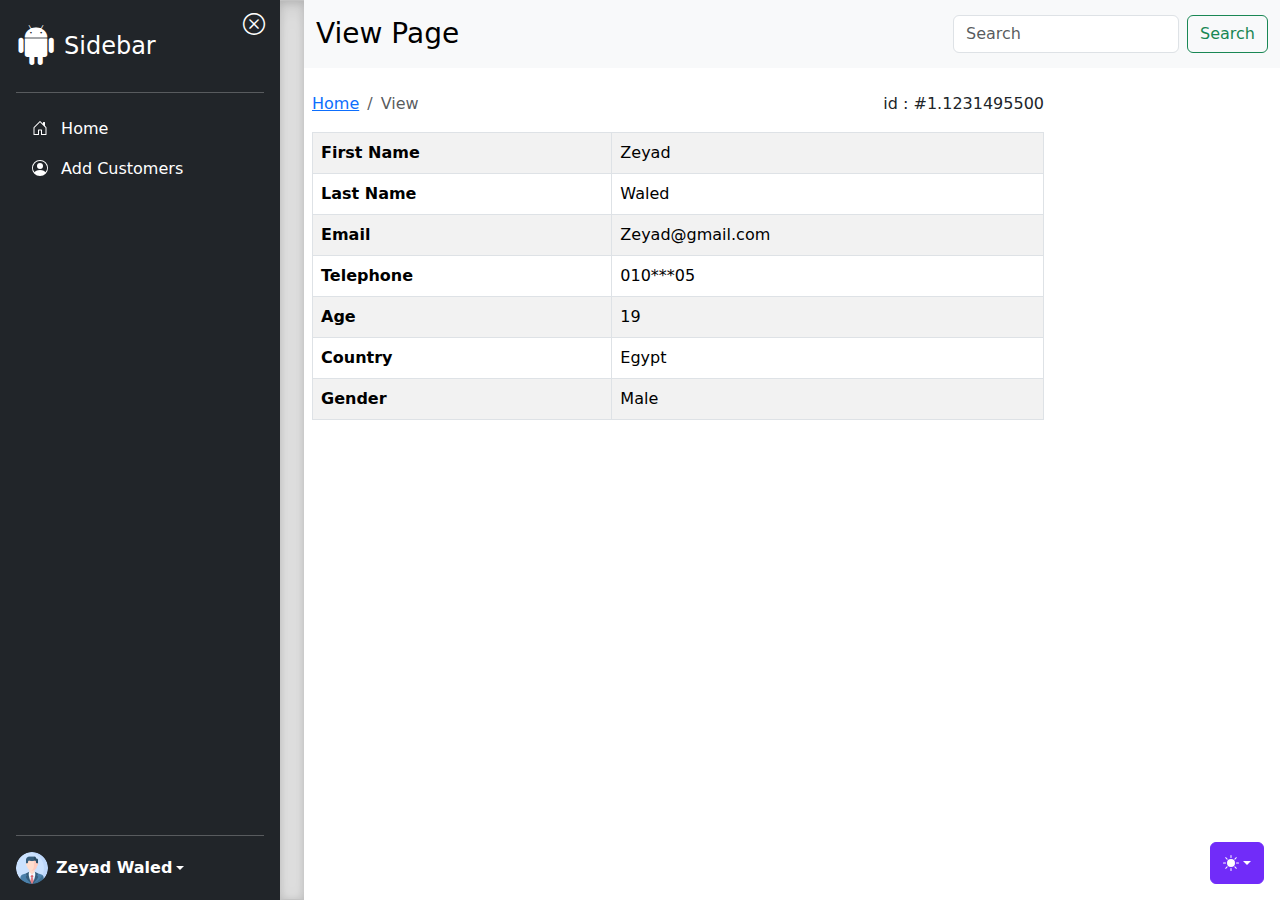
<file: view.html>
<!doctype html>
<html lang="en" data-bs-theme="auto">
  <head>
    <script src="js/color-modes.js"></script>
    <link rel="shortcut icon" href="favicon.png" type="image/x-icon">

    <meta charset="utf-8">
    <meta name="viewport" content="width=device-width, initial-scale=1">
    <meta name="description" content="">
    <meta name="author" content="Mark Otto, Jacob Thornton, and Bootstrap contributors">
    <meta name="generator" content="Hugo 0.122.0">
    <title>View Page</title>

    <link href="css/bootstrap.min.css" rel="stylesheet">
    <link rel="stylesheet" href="bootstrap-icons-1.11.3/font/bootstrap-icons.min.css">
    <link rel="stylesheet" href="css/style.css">

    <!-- Custom styles for this template -->
    <link href="css/sidebars.css" rel="stylesheet">
  </head>
  <body>
    <svg xmlns="http://www.w3.org/2000/svg" class="d-none">
      <symbol id="check2" viewBox="0 0 16 16">
        <path d="M13.854 3.646a.5.5 0 0 1 0 .708l-7 7a.5.5 0 0 1-.708 0l-3.5-3.5a.5.5 0 1 1 .708-.708L6.5 10.293l6.646-6.647a.5.5 0 0 1 .708 0z"/>
      </symbol>
      <symbol id="circle-half" viewBox="0 0 16 16">
        <path d="M8 15A7 7 0 1 0 8 1v14zm0 1A8 8 0 1 1 8 0a8 8 0 0 1 0 16z"/>
      </symbol>
      <symbol id="moon-stars-fill" viewBox="0 0 16 16">
        <path d="M6 .278a.768.768 0 0 1 .08.858 7.208 7.208 0 0 0-.878 3.46c0 4.021 3.278 7.277 7.318 7.277.527 0 1.04-.055 1.533-.16a.787.787 0 0 1 .81.316.733.733 0 0 1-.031.893A8.349 8.349 0 0 1 8.344 16C3.734 16 0 12.286 0 7.71 0 4.266 2.114 1.312 5.124.06A.752.752 0 0 1 6 .278z"/>
        <path d="M10.794 3.148a.217.217 0 0 1 .412 0l.387 1.162c.173.518.579.924 1.097 1.097l1.162.387a.217.217 0 0 1 0 .412l-1.162.387a1.734 1.734 0 0 0-1.097 1.097l-.387 1.162a.217.217 0 0 1-.412 0l-.387-1.162A1.734 1.734 0 0 0 9.31 6.593l-1.162-.387a.217.217 0 0 1 0-.412l1.162-.387a1.734 1.734 0 0 0 1.097-1.097l.387-1.162zM13.863.099a.145.145 0 0 1 .274 0l.258.774c.115.346.386.617.732.732l.774.258a.145.145 0 0 1 0 .274l-.774.258a1.156 1.156 0 0 0-.732.732l-.258.774a.145.145 0 0 1-.274 0l-.258-.774a1.156 1.156 0 0 0-.732-.732l-.774-.258a.145.145 0 0 1 0-.274l.774-.258c.346-.115.617-.386.732-.732L13.863.1z"/>
      </symbol>
      <symbol id="sun-fill" viewBox="0 0 16 16">
        <path d="M8 12a4 4 0 1 0 0-8 4 4 0 0 0 0 8zM8 0a.5.5 0 0 1 .5.5v2a.5.5 0 0 1-1 0v-2A.5.5 0 0 1 8 0zm0 13a.5.5 0 0 1 .5.5v2a.5.5 0 0 1-1 0v-2A.5.5 0 0 1 8 13zm8-5a.5.5 0 0 1-.5.5h-2a.5.5 0 0 1 0-1h2a.5.5 0 0 1 .5.5zM3 8a.5.5 0 0 1-.5.5h-2a.5.5 0 0 1 0-1h2A.5.5 0 0 1 3 8zm10.657-5.657a.5.5 0 0 1 0 .707l-1.414 1.415a.5.5 0 1 1-.707-.708l1.414-1.414a.5.5 0 0 1 .707 0zm-9.193 9.193a.5.5 0 0 1 0 .707L3.05 13.657a.5.5 0 0 1-.707-.707l1.414-1.414a.5.5 0 0 1 .707 0zm9.193 2.121a.5.5 0 0 1-.707 0l-1.414-1.414a.5.5 0 0 1 .707-.707l1.414 1.414a.5.5 0 0 1 0 .707zM4.464 4.465a.5.5 0 0 1-.707 0L2.343 3.05a.5.5 0 1 1 .707-.707l1.414 1.414a.5.5 0 0 1 0 .708z"/>
      </symbol>
    </svg>

    <div class="dropdown position-fixed bottom-0 end-0 mb-3 me-3 bd-mode-toggle">
      <button class="btn btn-bd-primary py-2 dropdown-toggle d-flex align-items-center"
              id="bd-theme"
              type="button"
              aria-expanded="false"
              data-bs-toggle="dropdown"
              aria-label="Toggle theme (auto)">
        <svg class="bi my-1 theme-icon-active" width="1em" height="1em"><use href="#circle-half"></use></svg>
        <span class="visually-hidden" id="bd-theme-text">Toggle theme</span>
      </button>
      <ul class="dropdown-menu dropdown-menu-end shadow" aria-labelledby="bd-theme-text">
        <li>
          <button type="button" class="dropdown-item d-flex align-items-center" data-bs-theme-value="light" aria-pressed="false">
            <svg class="bi me-2 opacity-50" width="1em" height="1em"><use href="#sun-fill"></use></svg>
            Light
            <svg class="bi ms-auto d-none" width="1em" height="1em"><use href="#check2"></use></svg>
          </button>
        </li>
        <li>
          <button type="button" class="dropdown-item d-flex align-items-center" data-bs-theme-value="dark" aria-pressed="false">
            <svg class="bi me-2 opacity-50" width="1em" height="1em"><use href="#moon-stars-fill"></use></svg>
            Dark
            <svg class="bi ms-auto d-none" width="1em" height="1em"><use href="#check2"></use></svg>
          </button>
        </li>
        <li>
          <button type="button" class="dropdown-item d-flex align-items-center active" data-bs-theme-value="auto" aria-pressed="true">
            <svg class="bi me-2 opacity-50" width="1em" height="1em"><use href="#circle-half"></use></svg>
            Auto
            <svg class="bi ms-auto d-none" width="1em" height="1em"><use href="#check2"></use></svg>
          </button>
        </li>
      </ul>
    </div>

    <svg xmlns="http://www.w3.org/2000/svg" class="d-none">
      <symbol id="bootstrap" viewBox="0 0 118 94">
        <title>Bootstrap</title>
        <path fill-rule="evenodd" clip-rule="evenodd" d="M24.509 0c-6.733 0-11.715 5.893-11.492 12.284.214 6.14-.064 14.092-2.066 20.577C8.943 39.365 5.547 43.485 0 44.014v5.972c5.547.529 8.943 4.649 10.951 11.153 2.002 6.485 2.28 14.437 2.066 20.577C12.794 88.106 17.776 94 24.51 94H93.5c6.733 0 11.714-5.893 11.491-12.284-.214-6.14.064-14.092 2.066-20.577 2.009-6.504 5.396-10.624 10.943-11.153v-5.972c-5.547-.529-8.934-4.649-10.943-11.153-2.002-6.484-2.28-14.437-2.066-20.577C105.214 5.894 100.233 0 93.5 0H24.508zM80 57.863C80 66.663 73.436 72 62.543 72H44a2 2 0 01-2-2V24a2 2 0 012-2h18.437c9.083 0 15.044 4.92 15.044 12.474 0 5.302-4.01 10.049-9.119 10.88v.277C75.317 46.394 80 51.21 80 57.863zM60.521 28.34H49.948v14.934h8.905c6.884 0 10.68-2.772 10.68-7.727 0-4.643-3.264-7.207-9.012-7.207zM49.948 49.2v16.458H60.91c7.167 0 10.964-2.876 10.964-8.281 0-5.406-3.903-8.178-11.425-8.178H49.948z"></path>
      </symbol>
      <symbol id="home" viewBox="0 0 16 16">
        <path d="M8.354 1.146a.5.5 0 0 0-.708 0l-6 6A.5.5 0 0 0 1.5 7.5v7a.5.5 0 0 0 .5.5h4.5a.5.5 0 0 0 .5-.5v-4h2v4a.5.5 0 0 0 .5.5H14a.5.5 0 0 0 .5-.5v-7a.5.5 0 0 0-.146-.354L13 5.793V2.5a.5.5 0 0 0-.5-.5h-1a.5.5 0 0 0-.5.5v1.293L8.354 1.146zM2.5 14V7.707l5.5-5.5 5.5 5.5V14H10v-4a.5.5 0 0 0-.5-.5h-3a.5.5 0 0 0-.5.5v4H2.5z"/>
      </symbol>
      <symbol id="speedometer2" viewBox="0 0 16 16">
        <path d="M8 4a.5.5 0 0 1 .5.5V6a.5.5 0 0 1-1 0V4.5A.5.5 0 0 1 8 4zM3.732 5.732a.5.5 0 0 1 .707 0l.915.914a.5.5 0 1 1-.708.708l-.914-.915a.5.5 0 0 1 0-.707zM2 10a.5.5 0 0 1 .5-.5h1.586a.5.5 0 0 1 0 1H2.5A.5.5 0 0 1 2 10zm9.5 0a.5.5 0 0 1 .5-.5h1.5a.5.5 0 0 1 0 1H12a.5.5 0 0 1-.5-.5zm.754-4.246a.389.389 0 0 0-.527-.02L7.547 9.31a.91.91 0 1 0 1.302 1.258l3.434-4.297a.389.389 0 0 0-.029-.518z"/>
        <path fill-rule="evenodd" d="M0 10a8 8 0 1 1 15.547 2.661c-.442 1.253-1.845 1.602-2.932 1.25C11.309 13.488 9.475 13 8 13c-1.474 0-3.31.488-4.615.911-1.087.352-2.49.003-2.932-1.25A7.988 7.988 0 0 1 0 10zm8-7a7 7 0 0 0-6.603 9.329c.203.575.923.876 1.68.63C4.397 12.533 6.358 12 8 12s3.604.532 4.923.96c.757.245 1.477-.056 1.68-.631A7 7 0 0 0 8 3z"/>
      </symbol>
      <symbol id="table" viewBox="0 0 16 16">
        <path d="M0 2a2 2 0 0 1 2-2h12a2 2 0 0 1 2 2v12a2 2 0 0 1-2 2H2a2 2 0 0 1-2-2V2zm15 2h-4v3h4V4zm0 4h-4v3h4V8zm0 4h-4v3h3a1 1 0 0 0 1-1v-2zm-5 3v-3H6v3h4zm-5 0v-3H1v2a1 1 0 0 0 1 1h3zm-4-4h4V8H1v3zm0-4h4V4H1v3zm5-3v3h4V4H6zm4 4H6v3h4V8z"/>
      </symbol>
      <symbol id="people-circle" viewBox="0 0 16 16">
        <path d="M11 6a3 3 0 1 1-6 0 3 3 0 0 1 6 0z"/>
        <path fill-rule="evenodd" d="M0 8a8 8 0 1 1 16 0A8 8 0 0 1 0 8zm8-7a7 7 0 0 0-5.468 11.37C3.242 11.226 4.805 10 8 10s4.757 1.225 5.468 2.37A7 7 0 0 0 8 1z"/>
      </symbol>
      <symbol id="grid" viewBox="0 0 16 16">
        <path d="M1 2.5A1.5 1.5 0 0 1 2.5 1h3A1.5 1.5 0 0 1 7 2.5v3A1.5 1.5 0 0 1 5.5 7h-3A1.5 1.5 0 0 1 1 5.5v-3zM2.5 2a.5.5 0 0 0-.5.5v3a.5.5 0 0 0 .5.5h3a.5.5 0 0 0 .5-.5v-3a.5.5 0 0 0-.5-.5h-3zm6.5.5A1.5 1.5 0 0 1 10.5 1h3A1.5 1.5 0 0 1 15 2.5v3A1.5 1.5 0 0 1 13.5 7h-3A1.5 1.5 0 0 1 9 5.5v-3zm1.5-.5a.5.5 0 0 0-.5.5v3a.5.5 0 0 0 .5.5h3a.5.5 0 0 0 .5-.5v-3a.5.5 0 0 0-.5-.5h-3zM1 10.5A1.5 1.5 0 0 1 2.5 9h3A1.5 1.5 0 0 1 7 10.5v3A1.5 1.5 0 0 1 5.5 15h-3A1.5 1.5 0 0 1 1 13.5v-3zm1.5-.5a.5.5 0 0 0-.5.5v3a.5.5 0 0 0 .5.5h3a.5.5 0 0 0 .5-.5v-3a.5.5 0 0 0-.5-.5h-3zm6.5.5A1.5 1.5 0 0 1 10.5 9h3a1.5 1.5 0 0 1 1.5 1.5v3a1.5 1.5 0 0 1-1.5 1.5h-3A1.5 1.5 0 0 1 9 13.5v-3zm1.5-.5a.5.5 0 0 0-.5.5v3a.5.5 0 0 0 .5.5h3a.5.5 0 0 0 .5-.5v-3a.5.5 0 0 0-.5-.5h-3z"/>
      </symbol>
    </svg>

    <main class="d-flex flex-nowrap">

      <div class="sidebarPage position-relative d-flex flex-column flex-shrink-0 p-3 text-bg-dark" style="width: 280px;">
        <a href="/" class="top d-flex align-items-center mb-3 mb-md-0 me-md-auto text-white text-decoration-none">
          <i class="bi bi-android2 me-2 fs-1"></i>
          <span class="fs-4 sidebar-text">Sidebar</span>
        </a>
        <span class="icon icon-close-sidebar"><i class="bi bi-x-circle"></i></span>
        <hr>
        <ul class="nav nav-pills flex-column mb-auto">
          <li class="nav-item">
            <a href="index.html" class="nav-link text-white" aria-current="page">
              <svg class="bi pe-none me-2" width="16" height="16"><use xlink:href="#home"/></svg>
              <span class="sidebar-text">Home</span>
            </a>
          </li>
          <li class="nav-item">
            <a href="addcustomers.html" class="nav-link text-white">
              <svg class="bi pe-none me-2" width="16" height="16"><use xlink:href="#people-circle"/></svg>
              <span class="sidebar-text">Add Customers</span>
            </a>
          </li>
        </ul>
        <hr>
        <div class="dropdown">
          <a href="index.html" class="d-flex align-items-center text-white text-decoration-none dropdown-toggle" data-bs-toggle="dropdown" aria-expanded="false">
            <img src="profile.png" alt="" width="32" height="32" class="rounded-circle me-2">
            <strong class="sidebar-text">Zeyad Waled</strong>
          </a>
          <ul class="dropdown-menu dropdown-menu-dark text-small shadow">
            <li><a class="dropdown-item" href="#">New project...</a></li>
            <li><a class="dropdown-item" href="#">Settings</a></li>
            <li><a class="dropdown-item" href="#">Profile</a></li>
            <li><hr class="dropdown-divider"></li>
            <li><a class="dropdown-item" href="#">Sign out</a></li>
          </ul>
        </div>
      </div>

      <div class="b-example-divider b-example-vr"></div>

      <div class="page-content w-100">
        <nav class="navbar bg-body-tertiary">
          <div class="container-fluid justify-content-center justify-content-md-between">
            <a class="navbar-brand fs-3 fw-meduim mb-1 mb-md-0">View Page</a>
            <form class="d-flex" role="search">
              <input class="form-control me-2" type="search" placeholder="Search" aria-label="Search">
              <button class="btn btn-outline-success" type="submit">Search</button>
            </form>
          </div>
        </nav>

        <nav class="mt-4 w-75 ms-2 d-flex justify-content-between flex-wrap" aria-label="breadcrumb">
          <ol class="breadcrumb">
            <li class="breadcrumb-item"><a href="index.html">Home</a></li>
            <li class="breadcrumb-item active" aria-current="page">View</li>
          </ol>
          <div class="idpage">id : #1.1231495500</div>
        </nav>

        <table class="table table-bordered table-striped w-75 ms-2">
          <tr>
            <th>First Name</th>
            <td>Zeyad</td>
          </tr>
          <tr>
            <th>Last Name</th>
            <td>Waled</td>
          </tr>
          <tr>
            <th>Email</th>
            <td>Zeyad@gmail.com</td>
          </tr>
          <tr>
            <th>Telephone</th>
            <td>010***05</td>
          </tr>
          <tr>
            <th>Age</th>
            <td>19</td>
          </tr>
          <tr>
            <th>Country</th>
            <td>Egypt</td>
          </tr>
          <tr>
            <th>Gender</th>
            <td>Male</td>
          </tr>
        </table>
      </div>
    </main>

    <script src="js/bootstrap.bundle.min.js"></script>
    <script src="js/sidebars.js"></script>
    <script src="js/main.js"></script>
  </body>
</html>
</file>
<file: css/style.css>
.bd-placeholder-img {
  font-size: 1.125rem;
  text-anchor: middle;
  -webkit-user-select: none;
  -moz-user-select: none;
  user-select: none;
}

@media (min-width: 768px) {
  .bd-placeholder-img-lg {
    font-size: 3.5rem;
  }
}

.b-example-divider {
  width: 100%;
  height: 3rem;
  background-color: rgba(0, 0, 0, .1);
  border: solid rgba(0, 0, 0, .15);
  border-width: 1px 0;
  box-shadow: inset 0 .5em 1.5em rgba(0, 0, 0, .1), inset 0 .125em .5em rgba(0, 0, 0, .15);
}

.b-example-vr {
  flex-shrink: 0;
  width: 1.5rem;
  height: 100vh;
}

.bi {
  vertical-align: -.125em;
  fill: currentColor;
}

.nav-scroller {
  position: relative;
  z-index: 2;
  height: 2.75rem;
  overflow-y: hidden;
}

.nav-scroller .nav {
  display: flex;
  flex-wrap: nowrap;
  padding-bottom: 1rem;
  margin-top: -1px;
  overflow-x: auto;
  text-align: center;
  white-space: nowrap;
  -webkit-overflow-scrolling: touch;
}

.btn-bd-primary {
  --bd-violet-bg: #712cf9;
  --bd-violet-rgb: 112.520718, 44.062154, 249.437846;

  --bs-btn-font-weight: 600;
  --bs-btn-color: var(--bs-white);
  --bs-btn-bg: var(--bd-violet-bg);
  --bs-btn-border-color: var(--bd-violet-bg);
  --bs-btn-hover-color: var(--bs-white);
  --bs-btn-hover-bg: #6528e0;
  --bs-btn-hover-border-color: #6528e0;
  --bs-btn-focus-shadow-rgb: var(--bd-violet-rgb);
  --bs-btn-active-color: var(--bs-btn-hover-color);
  --bs-btn-active-bg: #5a23c8;
  --bs-btn-active-border-color: #5a23c8;
}

.bd-mode-toggle {
  z-index: 1500;
}

.bd-mode-toggle .dropdown-menu .active .bi {
  display: block !important;
}

/* ------------------------------------ */
.icon-close-sidebar {
  position: absolute;
  right: 15px;
  top: 5px;
  font-size: 22px;
  cursor: pointer;
  transition: 0.5s;
}
.icon-open-sidebar {
  position: absolute;
  left: 50%;
  transform: translateX(-50%);
  top: 5px;
  font-size: 22px;
  cursor: pointer;
  transition: 0.5s;
}

.sidebarPage {
  transition: 0.5s;
}
.small-sidebar {
  width: 80px !important;
  transition: 0.5s;
}
.small-sidebar .sidebar-text {
  display: none;
}
.small-sidebar .nav-item svg {
  margin: 0 !important;
}
.small-sidebar > a.top {
  margin: 15px 0 0 5px !important;
  transition: 0.5s;
}
@media (max-width: 576px) {
  .small-sidebar > a.top {
    margin: 15px 0 0 10px !important;
  }
}
.small-sidebar > a.top i {
  margin-right: 0px !important;
}
.small-sidebar > a.top i::before {
  content: '\F7D0';
  transition: 0.5s;
}
.small-sidebar span.icon i::before {
  content: '\F479';
  transition: 0.5s;
}
.small-sidebar span.icon + hr {
  margin-top: 0;
}
</file>
<file: css/sidebars.css>
body {
  min-height: 100vh;
  min-height: -webkit-fill-available;
}

html {
  height: -webkit-fill-available;
}

.dropdown-toggle { outline: 0; }

.btn-toggle {
  padding: .25rem .5rem;
  font-weight: 600;
  color: var(--bs-emphasis-color);
  background-color: transparent;
}
.btn-toggle:hover,
.btn-toggle:focus {
  color: rgba(var(--bs-emphasis-color-rgb), .85);
  background-color: var(--bs-tertiary-bg);
}

.btn-toggle::before {
  width: 1.25em;
  line-height: 0;
  content: url("data:image/svg+xml,%3csvg xmlns='http://www.w3.org/2000/svg' width='16' height='16' viewBox='0 0 16 16'%3e%3cpath fill='none' stroke='rgba%280,0,0,.5%29' stroke-linecap='round' stroke-linejoin='round' stroke-width='2' d='M5 14l6-6-6-6'/%3e%3c/svg%3e");
  transition: transform .35s ease;
  transform-origin: .5em 50%;
}

[data-bs-theme="dark"] .btn-toggle::before {
  content: url("data:image/svg+xml,%3csvg xmlns='http://www.w3.org/2000/svg' width='16' height='16' viewBox='0 0 16 16'%3e%3cpath fill='none' stroke='rgba%28255,255,255,.5%29' stroke-linecap='round' stroke-linejoin='round' stroke-width='2' d='M5 14l6-6-6-6'/%3e%3c/svg%3e");
}

.btn-toggle[aria-expanded="true"] {
  color: rgba(var(--bs-emphasis-color-rgb), .85);
}
.btn-toggle[aria-expanded="true"]::before {
  transform: rotate(90deg);
}

.btn-toggle-nav a {
  padding: .1875rem .5rem;
  margin-top: .125rem;
  margin-left: 1.25rem;
}
.btn-toggle-nav a:hover,
.btn-toggle-nav a:focus {
  background-color: var(--bs-tertiary-bg);
}

.scrollarea {
  overflow-y: auto;
}
</file>
